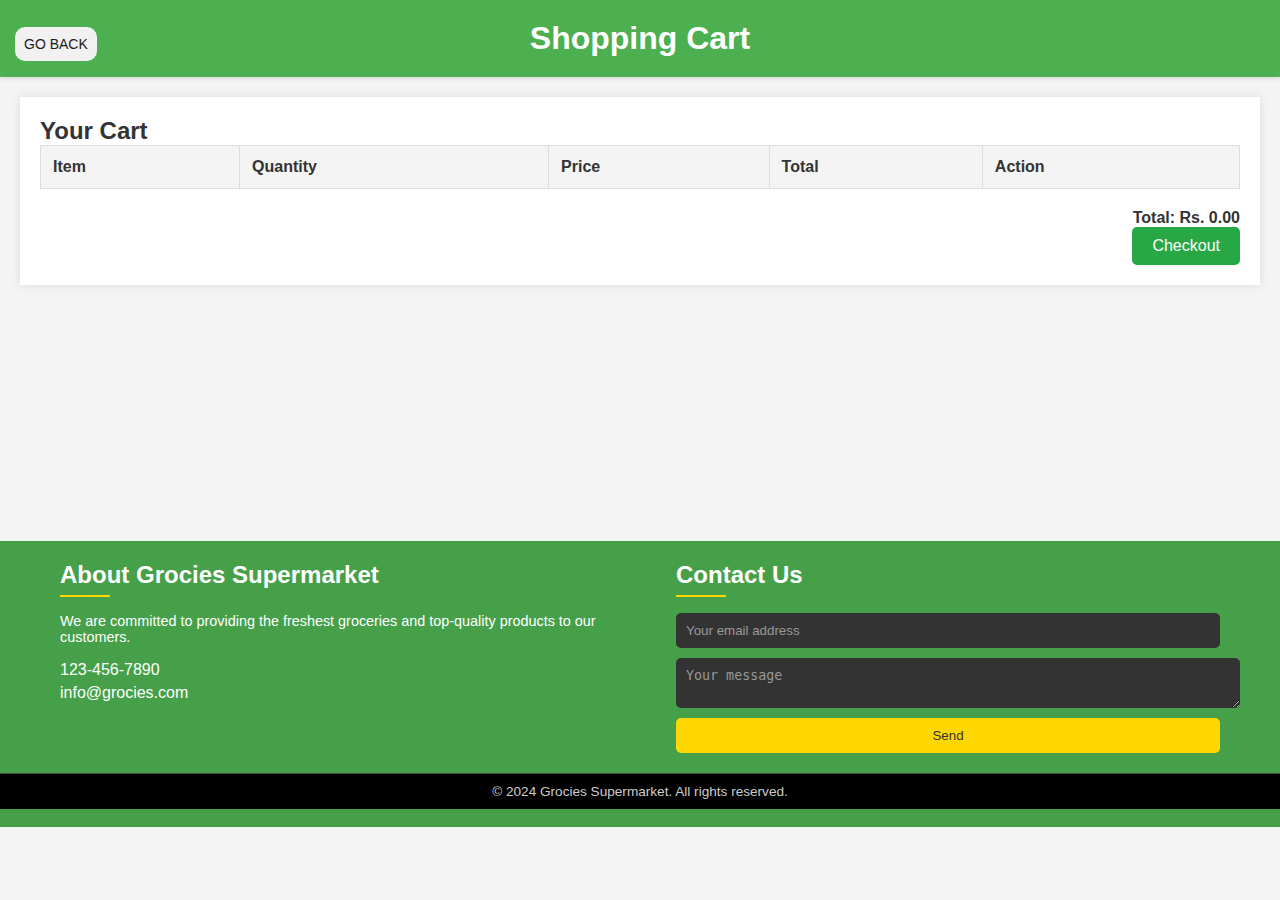
<file: cart.html>
<!DOCTYPE html>
<html lang="en">

<head>
    <meta charset="UTF-8">
    <meta name="viewport" content="width=device-width, initial-scale=1.0">
    <title>Cart</title>
    <link rel="stylesheet" href="style.css">
    <link rel="stylesheet" href="cart.css">
</head>

<body>
    <header>
        <h1>Shopping Cart</h1>
        <button class="goBackBtn" id="goBackBtn">GO BACK</button>
    </header>

    <div class="container">
        <h2>Your Cart</h2>
        <table>
            <thead>
                <tr>
                    <th>Item</th>
                    <th>Quantity</th>
                    <th>Price</th>
                    <th>Total</th>
                    <th>Action</th>
                </tr>
            </thead>
            <tbody id="cart-items"></tbody>
        </table>
        <div class="total">
            Total: Rs. <span id="cart-total">0.00</span>
        </div>
        <div class="actions">
            <button onclick="checkout()">Checkout</button>
        </div>
    </div>

    <script>
        document.getElementById('goBackBtn').addEventListener('click', function() {
            window.location.href = 'index.html'; 
        });

        function updateCart() {
            const cartItems = JSON.parse(localStorage.getItem('cart')) || [];
            const cartTableBody = document.getElementById('cart-items');
            const cartTotalSpan = document.getElementById('cart-total');

            cartTableBody.innerHTML = '';
            let total = 0;

            cartItems.forEach(item => {
                const row = document.createElement('tr');
                row.innerHTML = `
                    <td>${item.name}</td>
                    <td><input type="number" value="${item.quantity}" min="1" onchange="updateQuantity('${item.name}', this.value)"></td>
                    <td>Rs. ${item.price.toFixed(2)}</td>
                    <td>Rs. ${item.totalForItem.toFixed(2)}</td>
                    <td><button onclick="removeItem('${item.name}')">Remove</button></td>
                `;
                cartTableBody.appendChild(row);
                total += item.totalForItem;
            });

            cartTotalSpan.textContent = total.toFixed(2);
        }

        function updateQuantity(name, quantity) {
            let cartItems = JSON.parse(localStorage.getItem('cart')) || [];
            cartItems = cartItems.map(item => {
                if (item.name === name) {
                    item.quantity = parseInt(quantity, 10);
                    item.totalForItem = item.quantity * item.price;
                }
                return item;
            });
            localStorage.setItem('cart', JSON.stringify(cartItems));
            updateCart(); 
        }

        function removeItem(name) {
            let cartItems = JSON.parse(localStorage.getItem('cart')) || [];
            cartItems = cartItems.filter(item => item.name !== name);
            localStorage.setItem('cart', JSON.stringify(cartItems));
            updateCart(); 
        }

        function checkout() {
            alert('Proceed to checkout!'); 
            location.href = 'confirm.html'
        }

        updateCart();
    </script>
    <footer class="cosmetics-footer" id="footer-cart">
        <div class="cosmetics-container">
            <div class="footer-content">
                <div class="footer-section about">
                    <h2>About Grocies Supermarket</h2>
                    <p>We are committed to providing the freshest groceries and top-quality products to our customers.</p>
                    <div class="contact">
                        <span><i class="fas fa-phone"></i> 123-456-7890</span>
                        <span><i class="fas fa-envelope"></i> info@grocies.com</span>
                    </div>
                    <div class="socials">
                        <a href="#"><i class="fab fa-facebook-f"></i></a>
                        <a href="#"><i class="fab fa-twitter"></i></a>
                        <a href="#"><i class="fab fa-instagram"></i></a>
                    </div>
                </div>
                <div class="footer-section contact-form">
                    <h2>Contact Us</h2>
                    <form action="#">
                        <input type="email" name="email" class="text-input contact-input" placeholder="Your email address">
                        <textarea name="message" class="text-input contact-input" placeholder="Your message"></textarea>
                        <button type="submit" class="btn contact-btn">
                            <i class="fas fa-envelope"></i>
                            Send
                        </button>
                    </form>
                </div>
            </div>
        </div>
        <div class="footer-bottom">
            &copy; 2024 Grocies Supermarket. All rights reserved.
        </div>
    </footer>
</body>

</html>
</file>
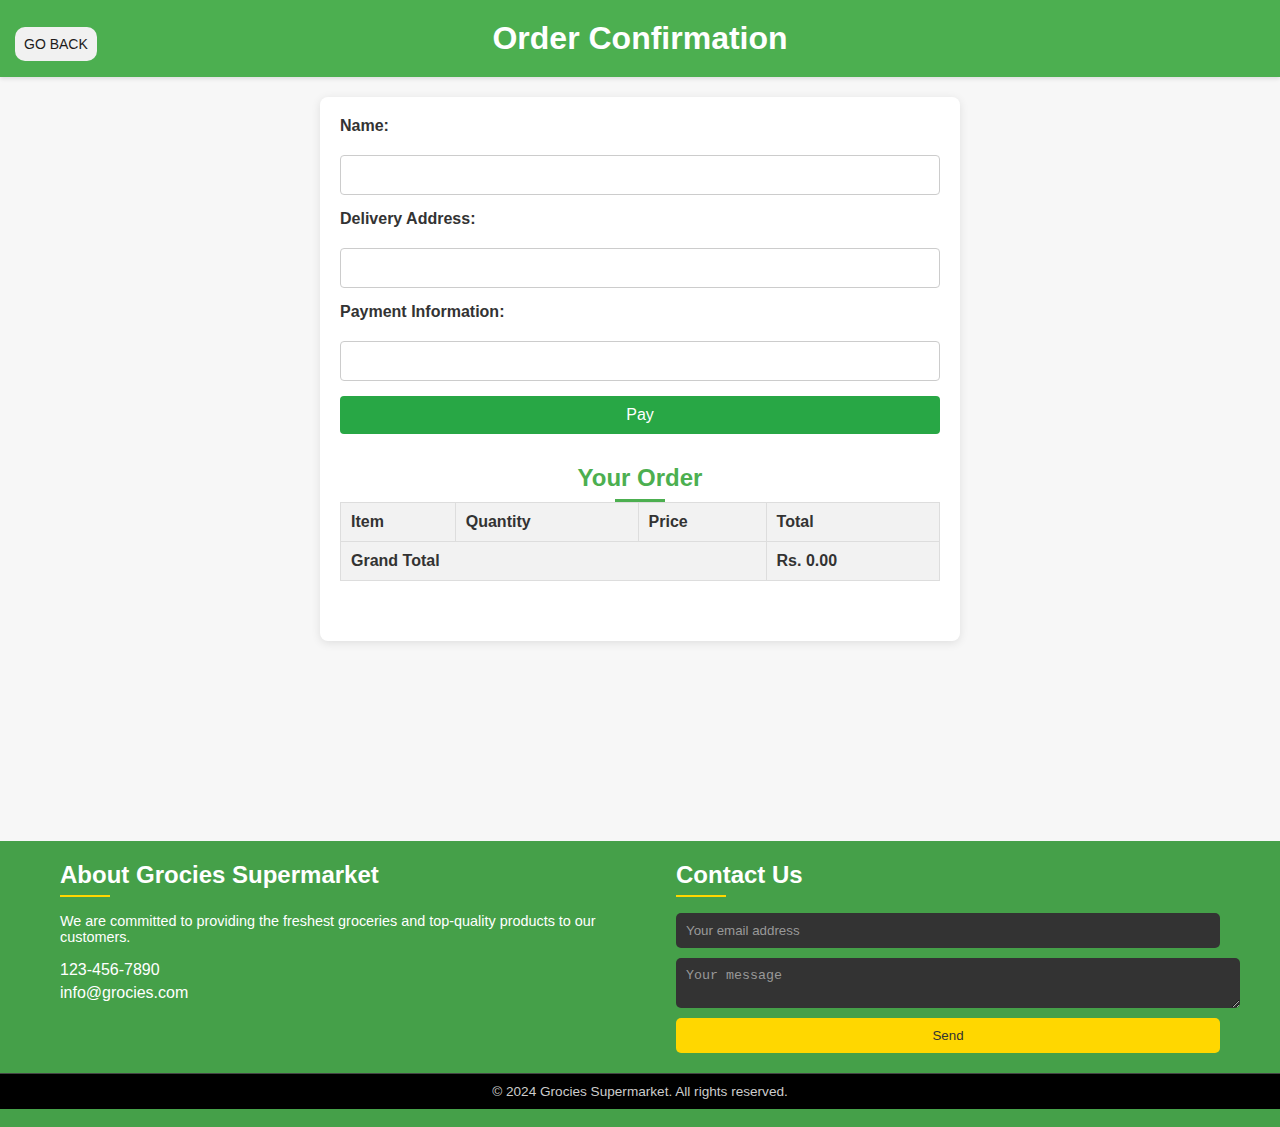
<file: confirm.html>
<!DOCTYPE html>
<html lang="en">
<head> 
    <meta charset="UTF-8">
    <meta name="viewport" content="width=device-width, initial-scale=1.0">
    <title>Order Confirmation</title>
    <link rel="stylesheet" href="order.css">
    <link rel="stylesheet" href="style.css">
</head>
<body>
    <header>
        <button class="goBackBtn" id="goBackBtn">GO BACK</button>
        <h1>Order Confirmation</h1>
    </header>
    
    <main>
        <form id="order-form" class="order-form">
            <label for="name">Name:</label>
            <input type="text" id="name" name="name" required>
            
            <label for="address">Delivery Address:</label>
            <input type="text" id="address" name="address" required>
            
            <label for="payment">Payment Information:</label>
            <input type="text" id="payment" name="payment" required>
            
            <button type="submit">Pay</button>
        </form>

        <section id="bill-section" class="bill-section">
            <h2>Your Order</h2>
            <table id="bill-table">
                <thead>
                    <tr>
                        <th>Item</th>
                        <th>Quantity</th>
                        <th>Price</th>
                        <th>Total</th>
                    </tr>
                </thead>
                <tbody id="bill-items">
                   
                </tbody>
                <tfoot>
                    <tr>
                        <td colspan="3">Grand Total</td>
                        <td id="grand-total"></td>
                    </tr>
                </tfoot>
            </table>
        </section>
    </main>

    <script>
        document.getElementById('order-form').addEventListener('submit', (e) => {
            e.preventDefault();
            alert('Thank you for your purchase! Your order will be delivered on the specified date.');
           
        });

        document.getElementById('goBackBtn').addEventListener('click', function() {
            window.location.href = 'cart.html'; 
        });

        function loadBill() {
            const cart = JSON.parse(localStorage.getItem('cart')) || [];
            const billItems = document.getElementById('bill-items');
            const grandTotal = document.getElementById('grand-total');
            let total = 0;

            billItems.innerHTML = ''; 

            cart.forEach(item => {
                const row = document.createElement('tr');
                row.innerHTML = `
                    <td>${item.name}</td>
                    <td>${item.quantity}</td>
                    <td>Rs. ${item.price.toFixed(2)}</td>
                    <td>Rs. ${item.totalForItem.toFixed(2)}</td>
                `;
                billItems.appendChild(row);
                total += item.totalForItem;
            });

            grandTotal.textContent = `Rs. ${total.toFixed(2)}`;
        }

        window.onload = loadBill;
    </script>
    <footer class="cosmetics-footer">
        <div class="cosmetics-container">
            <div class="footer-content">
                <div class="footer-section about">
                    <h2>About Grocies Supermarket</h2>
                    <p>We are committed to providing the freshest groceries and top-quality products to our customers.</p>
                    <div class="contact">
                        <span><i class="fas fa-phone"></i> 123-456-7890</span>
                        <span><i class="fas fa-envelope"></i> info@grocies.com</span>
                    </div>
                    <div class="socials">
                        <a href="#"><i class="fab fa-facebook-f"></i></a>
                        <a href="#"><i class="fab fa-twitter"></i></a>
                        <a href="#"><i class="fab fa-instagram"></i></a>
                    </div>
                </div>
                <div class="footer-section contact-form">
                    <h2>Contact Us</h2>
                    <form action="#">
                        <input type="email" name="email" class="text-input contact-input" placeholder="Your email address">
                        <textarea name="message" class="text-input contact-input" placeholder="Your message"></textarea>
                        <button type="submit" class="btn contact-btn">
                            <i class="fas fa-envelope"></i>
                            Send
                        </button>
                    </form>
                </div>
            </div>
        </div>
        <div class="footer-bottom">
            &copy; 2024 Grocies Supermarket. All rights reserved.
        </div>
    </footer>
</body>
</html>
</file>
<file: cart.css>
body {
    font-family: Arial, sans-serif;
    margin: 0;
    padding: 0;
    background-color: #f4f4f4;
}

header {
    background-color: #4CAF50;
    color: #fff;
    text-align: center;
    position: relative;
}

#cart-icon {
    position: absolute;
    top: 10px;
    right: 20px;
    font-size: 32px;
    color: #fff;
    text-decoration: none;
}

#cart-icon:hover {
    color: #FF6347;
    transform: scale(1.2);
    transition: transform 0.3s ease, color 0.3s ease;
}

.container {
    max-width: 1200px;
    margin: 20px auto;
    padding: 20px;
    background: #fff;
    box-shadow: 0 0 10px rgba(0, 0, 0, 0.1);
}

h2 {
    margin-top: 0;
}

table {
    width: 100%;
    border-collapse: collapse;
    margin-bottom: 20px;
}

table, th, td {
    border: 1px solid #ddd;
}

th, td {
    padding: 12px;
    text-align: left;
}

th {
    background-color: #f4f4f4;
}

.total {
    text-align: right;
    font-weight: bold;
    margin-top: 20px;
}

.actions {
    text-align: right;
}

.actions button {
    padding: 10px 20px;
    border: none;
    background-color: #28a745;
    color: #fff;
    font-size: 16px;
    cursor: pointer;
    border-radius: 5px;
}

.actions button:hover {
    background-color: #218838;
}

.goBackBtn {
    padding: 9px;
    position: absolute;
    top: 27px;
    left: 15px; 
    background-color: #f1f1f1;
    color: #1d1b1b; 
    font-weight: 200;
    border: none;
    border-radius: 10px;
    cursor: pointer;
    font-size: 14px;
   
}

.goBackBtn:hover {
    background-color:  #b0b9c3; 
}
</file>
<file: order.css>
main {
    background-color: #fff;
    padding: 20px;
    border-radius: 8px;
    box-shadow: 0 2px 10px rgba(0, 0, 0, 0.1);
    width: 100%;
    max-width: 600px;
}

.order-form {
    display: flex;
    flex-direction: column;
    gap: 15px;
}

.order-form label {
    font-weight: bold;
    margin-bottom: 5px;
}

.order-form input[type="text"] {
    padding: 10px;
    border: 1px solid #ccc;
    border-radius: 4px;
    font-size: 1em;
    width: 100%;
}

.order-form button {
    background-color: #28a745;
    color: #fff;
    padding: 10px;
    border: none;
    border-radius: 4px;
    font-size: 1em;
    cursor: pointer;
    transition: background-color 0.3s;
}

.order-form button:hover {
    background-color: #218838;
}

.bill-section {
    margin-top: 30px;
}

.bill-section h2 {
    font-size: 1.5em;
    margin-bottom: 10px;
}

#bill-table {
    width: 100%;
    border-collapse: collapse;
    margin-bottom: 20px;
}

#bill-table th,
#bill-table td {
    border: 1px solid #ddd;
    padding: 10px;
    text-align: left;
}

#bill-table th {
    background-color: #f2f2f2;
}

#bill-table tfoot td {
    font-weight: bold;
    background-color: #f2f2f2;
}


.goBackBtn {
    padding: 9px;
    position: absolute;
    top: 27px;
    left: 15px; 
    background-color: #f1f1f1;
    color: #1d1b1b; 
    font-weight: 200;
    border: none;
    border-radius: 10px;
    cursor: pointer;
    font-size: 14px;
   
}

.goBackBtn:hover {
    background-color:  #b0b9c3; 
}
</file>
<file: style.css>
/* Reset some basic styles */
body, h1, h2, h3, p, button, input {
    margin: 0;
    padding: 0;
    border: 0;
    outline: none;
    font-family: 'Arial', sans-serif;
    box-sizing: border-box;
}

body {
    background-color: #f7f7f7;
    color: #333;
}

header {
    background-color: #4CAF50;
    color: white;
    text-align: center;
    padding: 20px 0;
    margin-bottom: 20px;
    box-shadow: 0 2px 4px rgba(0, 0, 0, 0.1);
    width: 100%;
}

header h1 {
    margin: 0;
}

main {
    width: 80%;
    margin: 0 auto;
}

section {
    margin-bottom: 40px;
}

section h2 {
    color: #4CAF50;
    margin-bottom: 20px;
    text-align: center;
    position: relative;
}

section h2::after {
    content: '';
    position: absolute;
    left: 50%;
    bottom: -10px;
    transform: translateX(-50%);
    width: 50px;
    height: 3px;
    background-color: #4CAF50;
}

.items {
    display: grid;
    grid-template-columns: repeat(3, 1fr);
    gap: 20px;
}


.item-card {
    flex: 1 1 calc(33.333% - 40px);
    background-color: white;
    border-radius: 10px;
    padding: 15px;
    text-align: center;
    box-shadow: 0 1px 3px rgba(0, 0, 0, 0.1);
    transition: transform 0.2s;
}

.item-card:hover {
    transform: translateY(-5px);
    box-shadow: 0 4px 8px rgba(0, 0, 0, 0.2);
}

.item-card img {
    width: 150px; 
    height: 150px; 
    border-radius: 10px;
    object-fit: cover;
    margin-bottom: 10px;
}

.item-card h3 {
    margin: 10px 0;
    color: #333;
}

.item-card p {
    color: #777;
    margin: 5px 0;
}

.quantity-wrapper {
    display: flex;
    justify-content: center;
    align-items: center;
    margin-top: 10px;
}

.quantity-wrapper input {
    width: 50px;
    padding: 5px;
    text-align: center;
    border: 1px solid #ccc;
    border-radius: 5px;
    margin-right: 10px;
}

.quantity-wrapper button {
    background-color: #4CAF50;
    color: white;
    border: none;
    padding: 10px 15px;
    border-radius: 5px;
    cursor: pointer;
    transition: background-color 0.3s;
}

.quantity-wrapper button:hover {
    background-color: #45a049;
}

#order-summary {
    background-color: white;
    border-radius: 10px;
    padding: 20px;
    box-shadow: 0 2px 4px rgba(0, 0, 0, 0.1);
    text-align: center;
}

#order-summary h2 {
    color: #4CAF50;
    margin-bottom: 20px;
    position: relative;
}

#order-summary h2::after {
    content: '';
    position: absolute;
    left: 50%;
    bottom: -10px;
    transform: translateX(-50%);
    width: 50px;
    height: 3px;
    background-color: #4CAF50;
}

#order-summary table {
    width: 100%;
    border-collapse: collapse;
    margin-bottom: 20px;
}

#order-summary th, #order-summary td {
    border: 1px solid #ddd;
    padding: 10px;
}

#order-summary th {
    background-color: #4CAF50;
    color: white;
}

#order-summary .buttons {
    display: flex;
    justify-content: space-around;
}

#order-summary .buttons button {
    background-color: #4CAF50;
    color: white;
    border: none;
    padding: 10px 20px;
    border-radius: 5px;
    cursor: pointer;
    transition: background-color 0.3s;
}

#order-summary .buttons button:hover {
    background-color: #45a049;
}

/*table*/

body, h1, h2, h3, p, button, input {
    margin: 0;
    padding: 0;
    border: 0;
    outline: none;
    font-family: 'Arial', sans-serif;
    box-sizing: border-box;
}

body {
    background-color: #f7f7f7;
    color: #333;
}

header {
    background-color: #4CAF50;
    color: white;
    text-align: center;
    padding: 20px 0;
    margin-bottom: 20px;
    box-shadow: 0 2px 4px rgba(0, 0, 0, 0.1);
}

header h1 {
    margin: 0;
}

main {
    width: 80%;
    margin: 0 auto;
}

section {
    margin-bottom: 40px;
}

section h2 {
    color: #4CAF50;
    margin-bottom: 20px;
    text-align: center;
    position: relative;
}

section h2::after {
    content: '';
    position: absolute;
    left: 50%;
    bottom: -10px;
    transform: translateX(-50%);
    width: 50px;
    height: 3px;
    background-color: #4CAF50;
}

.items {
    display: grid;
    grid-template-columns: repeat(4, 1fr);
    gap: 20px;
}

.item-card {
    background-color: white;
    border-radius: 10px;
    padding: 15px;
    text-align: center;
    box-shadow: 0 1px 3px rgba(0, 0, 0, 0.1);
    transition: transform 0.2s;
}

.item-card:hover {
    transform: translateY(-5px);
    box-shadow: 0 4px 8px rgba(0, 0, 0, 0.2);
}

.item-card img {
    width: 100px; /* Smaller size */
    height: 100px; /* Maintain aspect ratio */
    border-radius: 10px;
    object-fit: cover;
    margin-bottom: 10px;
}

.item-card h3 {
    margin: 10px 0;
    color: #333;
}

.item-card p {
    color: #777;
    margin: 5px 0;
}

.quantity-wrapper {
    display: flex;
    justify-content: center;
    align-items: center;
    margin-top: 10px;
}

.quantity-wrapper input {
    width: 50px;
    padding: 5px;
    text-align: center;
    border: 1px solid #ccc;
    border-radius: 5px;
    margin-right: 10px;
}

.quantity-wrapper button {
    background-color: #4CAF50;
    color: white;
    border: none;
    padding: 10px 15px;
    border-radius: 5px;
    cursor: pointer;
    transition: background-color 0.3s;
}

.quantity-wrapper button:hover {
    background-color: #45a049;
}

#order-summary {
    background-color: white;
    border-radius: 10px;
    padding: 20px;
    box-shadow: 0 2px 4px rgba(0, 0, 0, 0.1);
    text-align: center;
}

#order-summary h2 {
    color: #4CAF50;
    margin-bottom: 20px;
    position: relative;
}

#order-summary h2::after {
    content: '';
    position: absolute;
    left: 50%;
    bottom: -10px;
    transform: translateX(-50%);
    width: 50px;
    height: 3px;
    background-color: #4CAF50;
}

#order-summary table {
    width: 100%;
    border-collapse: collapse;
    margin-bottom: 20px;
    table-layout: fixed;
}

#order-summary th, #order-summary td {
    border: 1px solid #ddd;
    padding: 10px;
    text-align: center;
}

#order-summary th {
    background-color: #4CAF50;
    color: white;
    padding: 15px;
    font-size: 16px;
}

#order-summary td {
    background-color: #f9f9f9;
    padding: 15px;
    font-size: 14px;
}

#order-summary td button {
    background-color: #4CAF50;
    color: white;
    border: none;
    padding: 10px 15px;
    border-radius: 5px;
    cursor: pointer;
    transition: background-color 0.3s;
}

#order-summary td button:hover {
    background-color: #45a049;
}

#order-summary .buttons {
    display: flex;
    justify-content: space-around;
}

#order-summary .buttons button {
    background-color: #4CAF50;
    color: white;
    border: none;
    padding: 10px 20px;
    border-radius: 5px;
    cursor: pointer;
    transition: background-color 0.3s;
}

#order-summary .buttons button:hover {
    background-color: #45a049;
}


#cart-icon {
    position: absolute;
    top: 15px;
    right: 20px;
    font-size: 32px;
    color: #d9d8d8;
    text-decoration: none;
}

#cart-icon:hover {
    color: #ffffff; 
    transform: scale(1.2); 
    transition: transform 0.3s ease, color 0.3s ease;
}

h1 {
    font-size: 2em;
    margin: 0;
}

.cosmetics-footer {
    background-color: #45a049; /* Black background color */
    color: #ccc; /* Light gray text color */
    font-family: 'Poppins', sans-serif;
    margin-top: 200px; /* Set a fixed height for the footer */
    width: 100%; /* Make the footer stretch across the entire width */
}

#footer-cart{
    margin-top: 20%;
    width: 100%;
}
.cosmetics-container {
    max-width: 1200px;
    margin: 0 auto;
    padding: 0 1rem;
}

.footer-content {
    display: flex;
    flex-wrap: wrap;
    justify-content: space-between;
    gap: 2rem;
}

.footer-section {
    flex: 1 1 20rem;
    padding: 20px;
}

.footer-section h2 {
    font-size: 1.5rem;
    margin-bottom: 1rem;
    color: #fff;
    position: relative;
    padding-bottom: 0.5rem;
}

.footer-section h2::after {
    content: '';
    width: 50px;
    height: 2px;
    background: #ffd700; /* Gold underline */
    position: absolute;
    bottom: 0;
    left: 0;
}

.footer-section p {
    font-size: 0.9rem;
    color: white;
    margin-bottom: 1rem;
}

.contact {
    margin-top: 10px;
}

.contact span {
    display: block;
    margin-bottom: 5px;
    color: white;
}

.socials a {
    display: inline-block;
    color: #fff;
    font-size: 1.2rem;
    margin-right: 10px;
    transition: color 0.3s ease;
}

.socials a:hover {
    color: #ffd700; /* Gold color on hover */
}

.links ul {
    list-style: none;
    padding: 0;
}

.links li {
    margin-bottom: 10px;
}

.links a {
    color: #ccc;
    text-decoration: none;
    transition: color 0.3s ease;
}

.links a:hover {
    color: #ffd700; /* Gold color on hover */
}

.contact-form form {
    display: flex;
    flex-direction: column;
}

.text-input {
    padding: 10px;
    margin-bottom: 10px;
    border-radius: 5px;
    border: none;
    background-color: #333; /* Dark gray background for input */
    color: #ccc;
}

.text-input::placeholder {
    color: #999; /* Lighter gray placeholder */
}

.contact-input {
    width: 100%;
    margin-bottom: 10px;
}

.btn {
    padding: 10px 15px;
    background-color: #ffd700; /* Gold button background */
    color: #333;
    border: none;
    border-radius: 5px;
    cursor: pointer;
    transition: background-color 0.3s ease;
}

.btn:hover {
    background-color: #ffdb4d; /* Lighter gold on hover */
}

.footer-bottom {
    background-color: #000;
    color: #ccc;
    text-align: center;
    padding: 10px 0;
    font-size: 0.85rem;
    border-top: 1px solid #444; /* Dark gray border */
}
</file>
